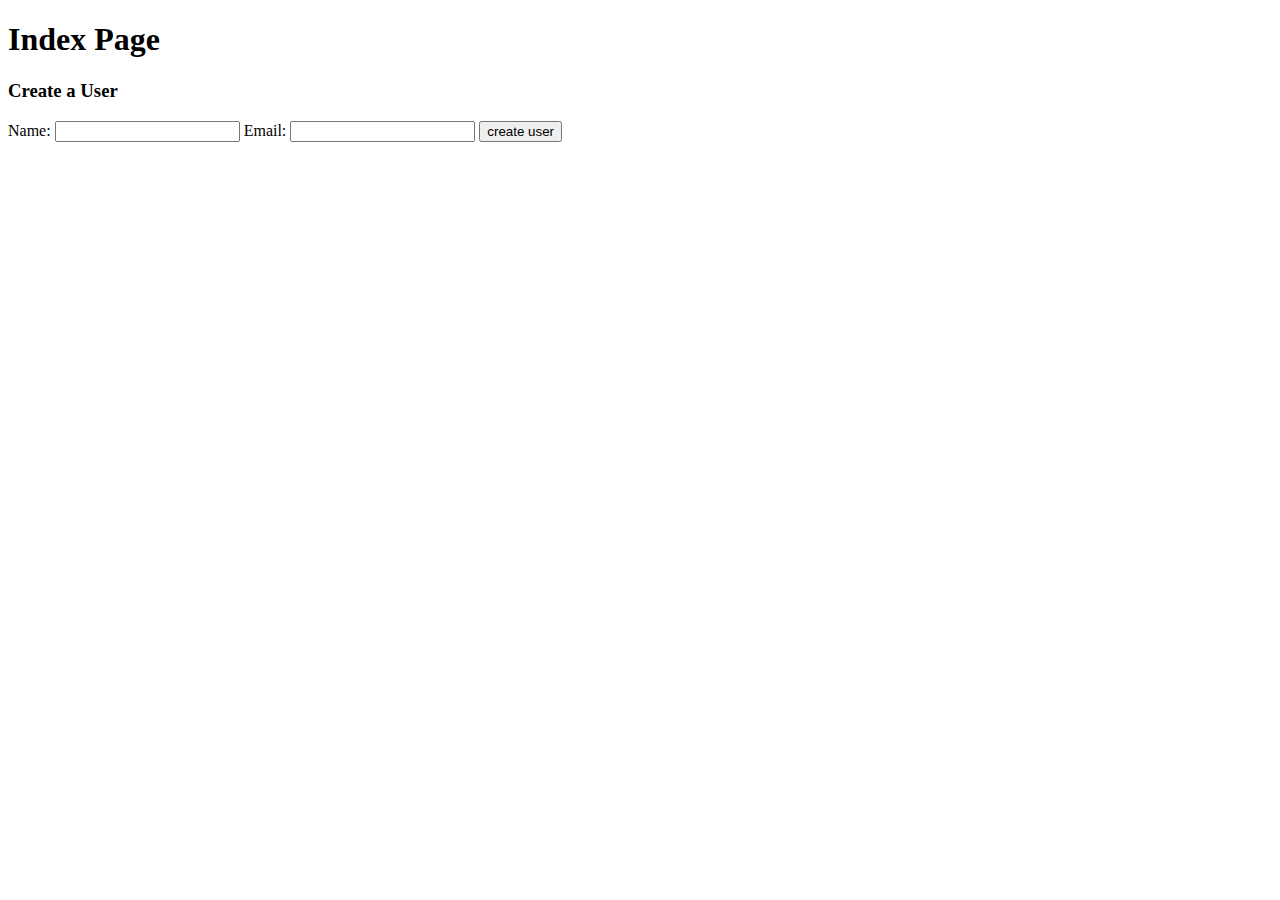
<file: 4-form-submission/templates/index.html>
<!DOCTYPE html>
<html lang="en">
<head>
    <meta charset="UTF-8">
    <meta name="viewport" content="width=device-width, initial-scale=1.0">
    <title>Form Submission</title>
</head>
<body>
    <h1>Index Page</h1>
    <h3>Create a User</h3>
    <form action='/users' method='post'>
        <label for='name'>Name:</label>
        <input type='text' name='name'>
        <label for='email'>Email:</label>
        <input type='text' name='email'>
        <input type='submit' value='create user'>
    </form>


</body>
</html>
</file>
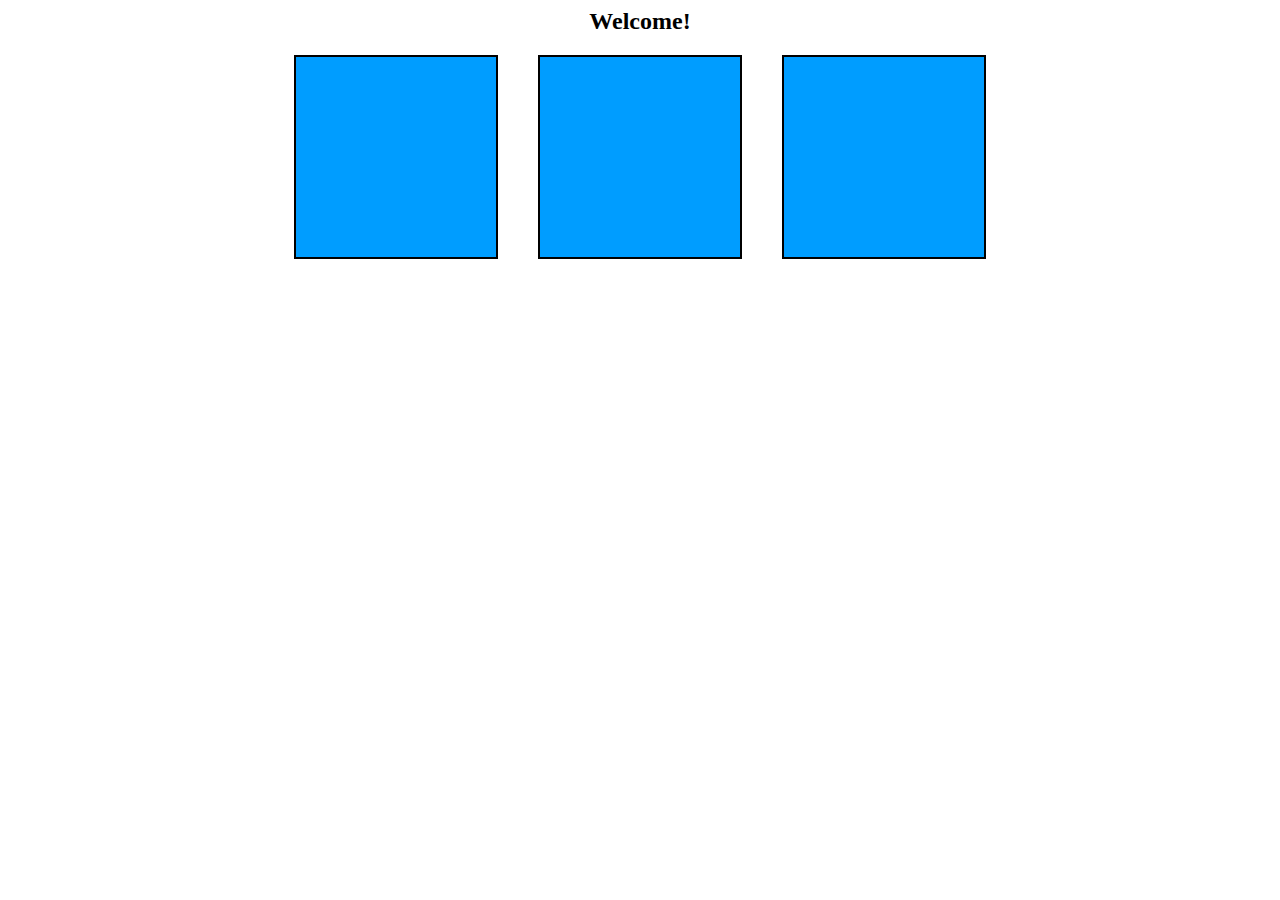
<file: 2-playground/templates/play.html>
<!DOCTYPE html>
<html lang="en">
<head>
    <meta charset="UTF-8">
    <meta name="viewport" content="width=device-width, initial-scale=1.0">
    <title>Play Time!</title>
</head>
<body>
    <h2 style="margin: auto; text-align: center; width: 100%;">Welcome!</h2>
    <div style="display: flex; flex-direction: row; justify-content: center;  margin: auto;">
        <div style="background-color: #009dff; width: 200px; height: 200px; margin: 20px; border: solid 2px black"></div>
        <div style="background-color: #009dff; width: 200px; height: 200px; margin: 20px; border: solid 2px black"></div>
        <div style="background-color: #009dff; width: 200px; height: 200px; margin: 20px; border: solid 2px black"></div>
    </div>
</body>
</html>
</file>
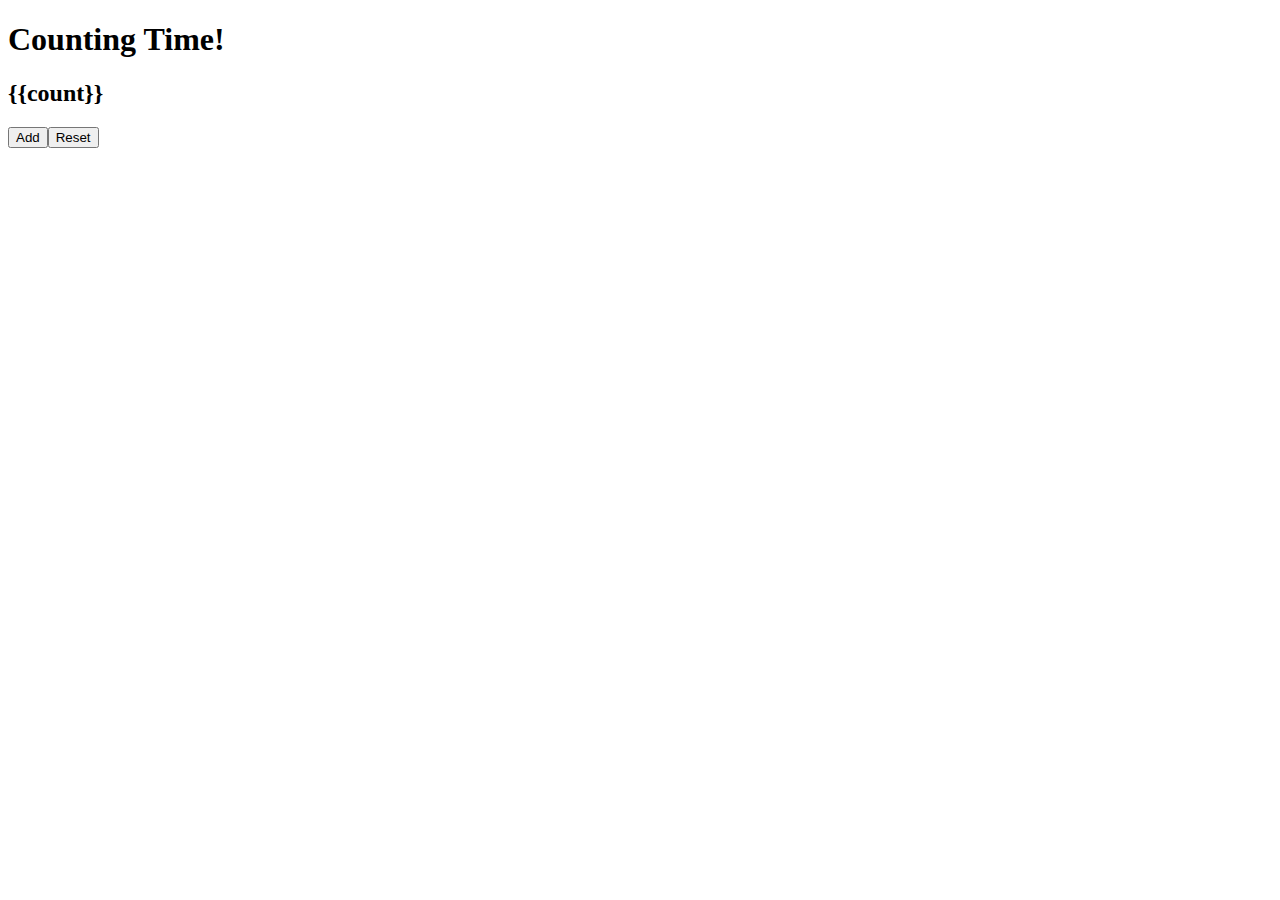
<file: 5-counter/templates/count.html>
<!DOCTYPE html>
<html lang="en">
<head>
    <meta charset="UTF-8">
    <meta name="viewport" content="width=device-width, initial-scale=1.0">
    <title>Counter</title>
</head>
<body>
    <div>
        <h1>Counting Time!</h1>
        <h2 id count>{{count}}</h2>
    </div>
    <div style="display:flex; flex-direction: row;">
        <button id="increase">Add</button>
        <button id="reset" onclick="clear()">Reset</button>
    </div>

</body>
</html>
</file>
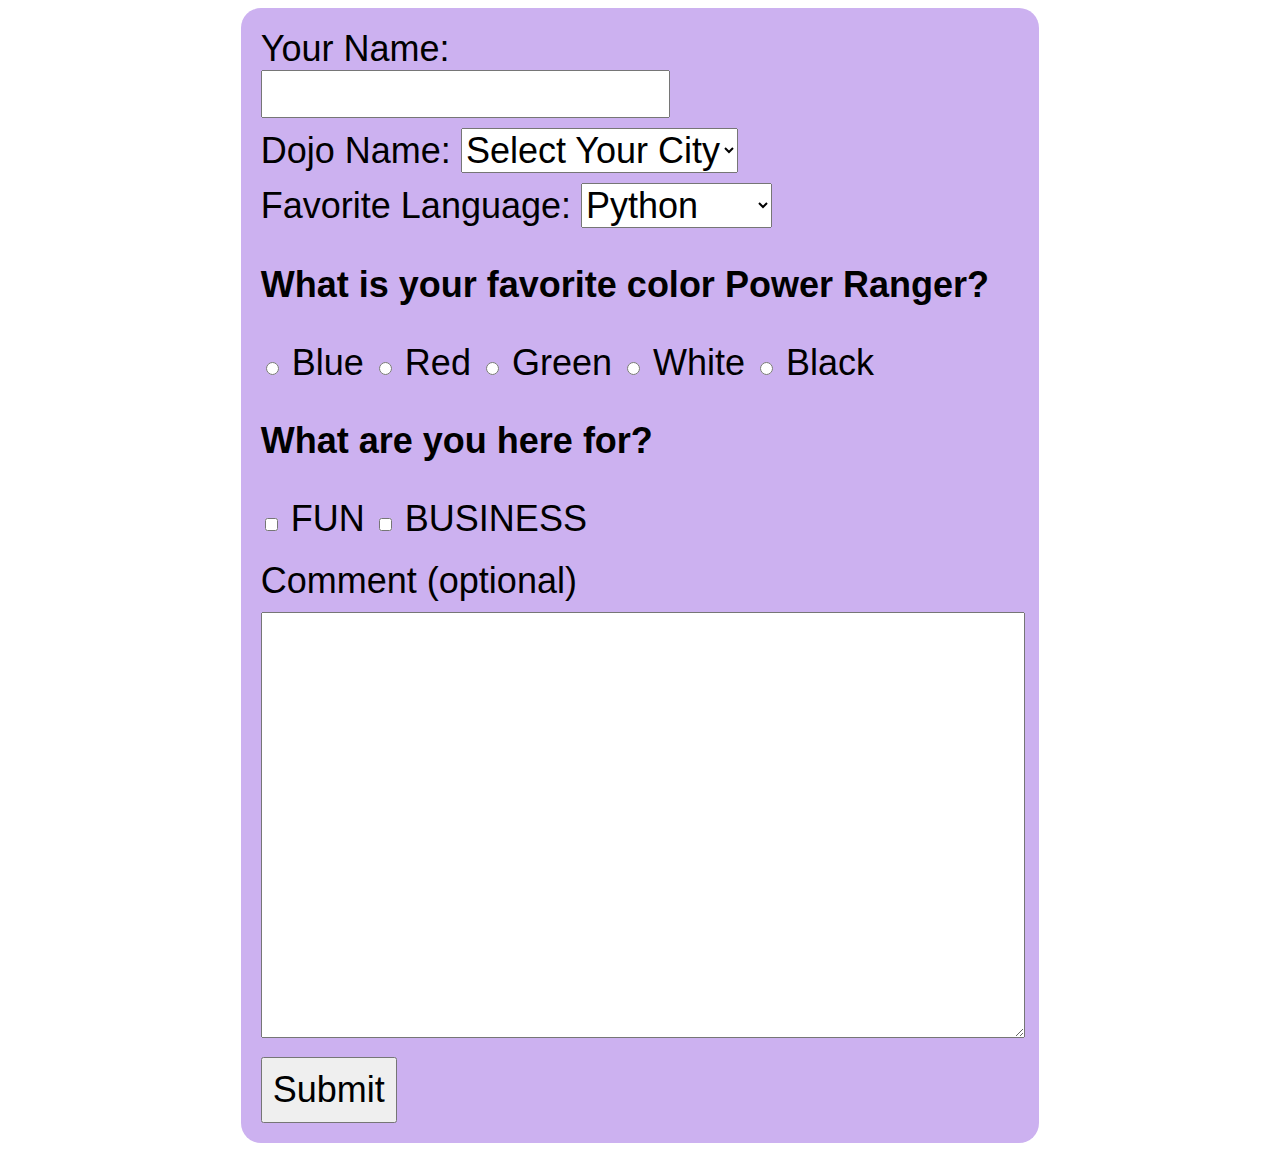
<file: 6-dojo-survey/templates/survey.html>
<!DOCTYPE html>
<html lang="en">
<head>
    <meta charset="UTF-8">
    <meta name="viewport" content="width=device-width, initial-scale=1.0">
    <title>Survey</title>
    <link rel=”stylesheet” href=”https://maxcdn.bootstrapcdn.com/bootstrap/4.0.0/css/bootstrap.min.css”rel=”nofollow” integrity=”sha384-Gn5384xqQ1aoWXA+058RXPxPg6fy4IWvTNh0E263XmFcJlSAwiGgFAW/dAiS6JXm” crossorigin=”anonymous”>
    <style>
        *{
            color: black;
            font-family: 'Gill Sans', 'Gill Sans MT', Calibri, 'Trebuchet MS', sans-serif; font-size: 27pt;
        }
        div{
            margin-bottom: 10px;
            /* display: flex; */
            /* justify-content: space-between; */
            /* align-items: center; */
        }
        .labels{
            width: 70%;
            justify-content: space-between;
        }
    </style>
</head>
<body>
    <form action="/survey" method="post" name="survey" id="survey" style="padding: 20px; background-color: rgb(204, 177, 240); margin: auto; width: 60%; height: max-content; border-radius: 20px;">
        <div class="labels">
            <label for="name" >Your Name: </label>
            <input type="text" name="name" id="name">
        </div>
        <div class="labels">
            <label for="location" >Dojo Name: </label>
            <!-- <select name="location" id="location">
                <option value="New York City" id="ny">New York City</option>
                <option value="San Jose" id="san_jose">San Jose</option>
                <option value="Chicago" id="chicago">Chicago</option>
                <option value="Houston" id="houston">Houston</option>
                <option value="Orlando" id="orlando">Orlando</option>
            </select> -->
            <select name="location" class="form-select form-select-lg mb-3" aria-label="Large select example">
                <option selected>Select Your City</option>
                <option value="New York City" id="ny">New York City</option>
                <option value="San Jose" id="san_jose">San Jose</option>
                <option value="Chicago" id="chicago">Chicago</option>
                <option value="Houston" id="houston">Houston</option>
                <option value="Orlando" id="orlando">Orlando</option>
            </select>
        </div>
        <div class="labels">
            <label for="language" >Favorite Language: </label>
            <select name="language" id="language">
                <option value="Python" id="python">Python</option>
                <option value="JavaScript" id="js">JavaScript</option>
                <option value="Java" id="java">Java</option>
                <option value="C++" id="c++">C++</option>
                <option value="HTML" id="html">HTML</option>
            </select>
        </div>
        <div>
            <h3>What is your favorite color Power Ranger?</h3>
            <input type="radio" name="color" id="blue" value="Blue"> Blue
            <input type="radio" name="color" id="red" value="Red"> Red
            <input type="radio" name="color" id="green" value="Green"> Green
            <input type="radio" name="color" id="white" value="White"> White
            <input type="radio" name="color" id="black" value="Black"> Black
        </div>
        <h3>What are you here for?</h3>
        <div class="form-check form-switch">
            <input class="form-check-input" type="checkbox" name="here_for" role="switch" id="flexSwitchCheckChecked" value="FUN" >
            <label class="form-check-label" for="flexSwitchCheckChecked">FUN</label>
            <input class="form-check-input" type="checkbox"  name="here_for2" role="switch" id="flexSwitchCheckDefault" value="BUSINESS">
            <label class="form-check-label" for="flexSwitchCheckDefault">BUSINESS</label>
        </div>

        <div style="margin-top: 20px;">
            <label for="comment" id="comment">Comment (optional)</label>
        </div>
        <div>
            <textarea name="comment" id="comment" cols="30" rows="10" style="width: 100%; color: black"></textarea>
            <!-- <textarea type="text" name="comment" id="comment" style="width: 100%; height: 200px; color: black; text-align: left; vertical-align: top;"> -->
        </div>
        <input type="submit" name="submit" id="submit" style="color: black; padding: 10px">
    </form>
</body>
</html>
</file>
